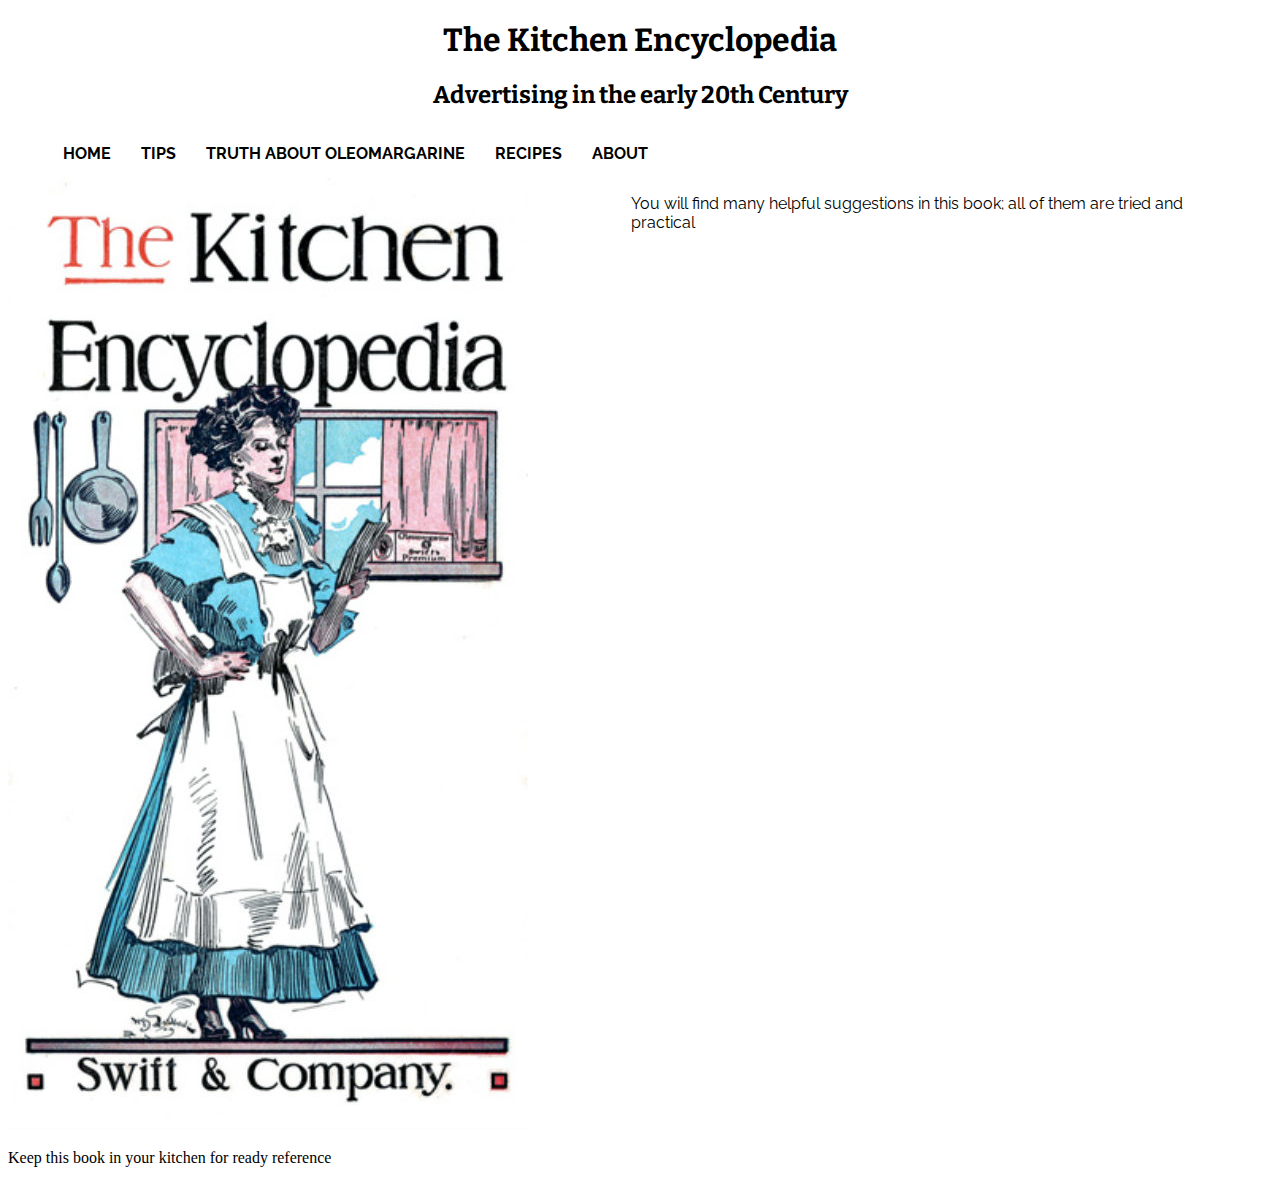
<file: index.html>
<!DOCTYPE html>
<html>
  <head>
    <meta charset="utf-8">
    <meta name="viewport" content="width=device-width, initial-scale=1">
    <style>
      @import url('https://fonts.googleapis.com/css?family=Bitter|Raleway');
    </style>
    <title>The Kitchen Encyclopedia</title>
    <link rel="stylesheet" href="style.css">
  </head>
  
  <body>
  <div class="container" >
   <header>
    <h1>The Kitchen Encyclopedia</h1>
    <h2>Advertising in the early 20th Century</h2>
    </header>
     <nav>
    
      <ul>
        <li><a href="index.html">Home</a></li>
    <li><a href= "help.html">Tips</a> </li>
    <li><a href= "oleomargarine.html"> Truth About Oleomargarine</a></li>
    <li><a href="#recipes.html">Recipes</a></li>
        <li><a href= "#about.html">About</a></li>
    </ul>
    </nav>
    <div class="phototext">
    <div class= "body">
    
    <img  src= "images/cover.jpg">
    </div>
    <div class= "body">
    <p>
      You will find many helpful
      suggestions in this book; all
      of them are tried and practical    
    </p>
    </div>
    </div>
    <footer>
        <p>
        Keep this book in your kitchen for ready reference
        </p>
     
    </footer>
    
    </div>
    </body>
</html>
</file>
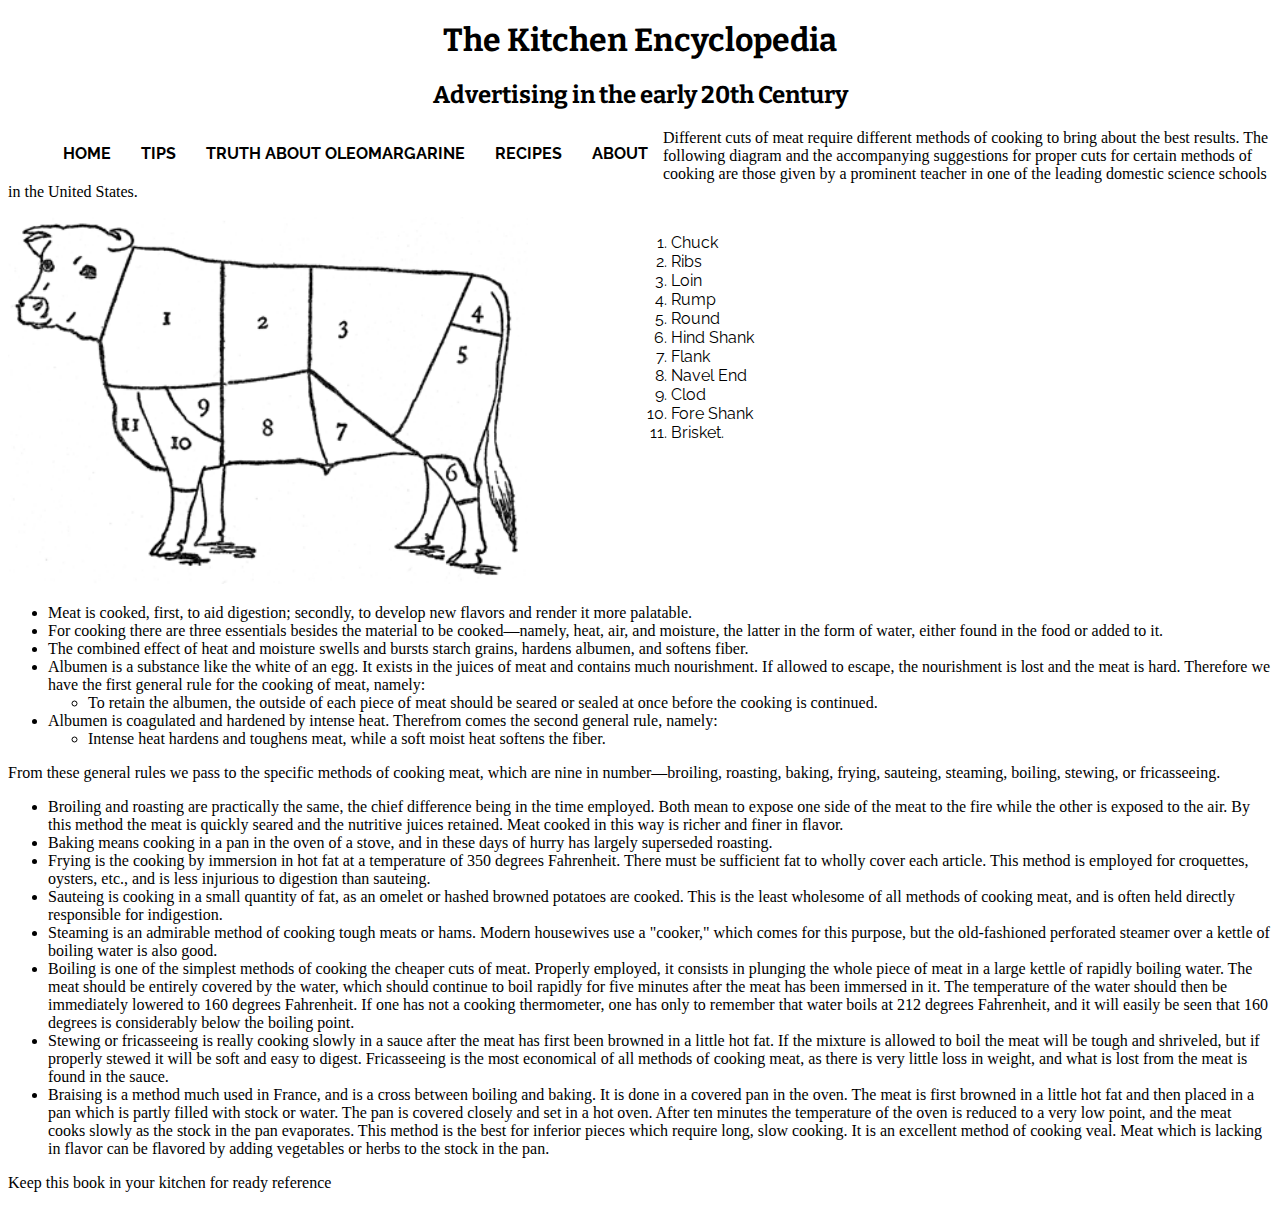
<file: meat.html>
<!DOCTYPE html>
<html>
  <head>
    <meta charset="utf-8">
    <meta name="viewport" content="width=device-width, initial-scale=1">
    <style>
      @import url('https://fonts.googleapis.com/css?family=Bitter|Raleway');
    </style>
    <title>The Kitchen Encyclopedia</title>
    <link rel="stylesheet" href="style.css">
  </head>

  <body>
    <div class="container" >
      <header>
        <h1>The Kitchen Encyclopedia</h1>
        <h2>Advertising in the early 20th Century</h2>
      </header>
      <nav>

        <ul>
          <li><a href="index.html">Home</a></li>
          <li><a href= "help.html">Tips</a> </li>
          <li><a href= "oleomargarine.html"> Truth About Oleomargarine</a></li>
          <li><a href="#recipes.html">Recipes</a></li>
          <li><a href= "#about.html">About</a></li>
        </ul>
      </nav>
   
      <div class="text">
      <p>Different cuts of meat require different methods of cooking to bring about the best results. The following diagram and the accompanying suggestions for proper cuts for certain methods of cooking are those given by a prominent teacher in one of the leading domestic science schools in the United States.</p>
      </div>
      <div class="phototext">
        <div class= "body">

        <img  src= "images/cow-parts.png">

        </div>
        <div class= "body">
          <p>
<ol>
          <li> Chuck</li>
  <li> Ribs </li>
  <li> Loin</li>
  <li> Rump</li>
  <li>Round</li> 
  <li>Hind Shank</li>
  <li>Flank</li>
  <li>Navel End</li>
  <li>Clod</li>
  <li>Fore Shank</li>
  <li>Brisket.</li>
          </ol>        
                      
        </div>
        <div class= "moretext">
          <ul>
            <li>Meat is cooked, first, to aid digestion; secondly, to develop new flavors and render it more palatable.

          </li>
            <li>For cooking there are three essentials besides the material to be cooked—namely, heat, air, and moisture, the latter in the form of water, either found in the food or added to it.

            </li>
            <li>The combined effect of heat and moisture swells and bursts starch grains, hardens albumen, and softens fiber.

            </li>
            <li>Albumen is a substance like the white of an egg. It exists in the juices of meat and contains much nourishment. If allowed to escape, the nourishment is lost and the meat is hard. Therefore we have the first general rule for the cooking of meat, namely:</li>
            <ul><li>To retain the albumen, the outside of each piece of meat should be seared or sealed at once before the cooking is continued.

              </li></ul>
            <li>Albumen is coagulated and hardened by intense heat. Therefrom comes the second general rule, namely:

            </li>
            <ul><li>Intense heat hardens and toughens meat, while a soft moist heat softens the fiber.
              </li>
            </ul>  
          </ul>
          <div class= "moretext">
            <p>From these general rules we pass to the specific methods of cooking meat, which are nine in number—broiling, roasting, baking, frying, sauteing, steaming, boiling, stewing, or fricasseeing.</p>
          <ul>
            <li>Broiling and roasting are practically the same, the chief difference being in the time employed. Both mean to expose one side of the meat to the fire while the other is exposed to the air. By this method the meat is quickly seared and the nutritive juices retained. Meat cooked in this way is richer and finer in flavor.

            </li>
            <li>Baking means cooking in a pan in the oven of a stove, and in these days of hurry has largely superseded roasting.

            </li>
            <li>Frying is the cooking by immersion in hot fat at a temperature of 350 degrees Fahrenheit. There must be sufficient fat to wholly cover each article. This method is employed for croquettes, oysters, etc., and is less injurious to digestion than sauteing.

            </li>
            <li>Sauteing is cooking in a small quantity of fat, as an omelet or hashed browned potatoes are cooked. This is the least wholesome of all methods of cooking meat, and is often held directly responsible for indigestion.

            </li>
            <li>Steaming is an admirable method of cooking tough meats or hams. Modern housewives use a "cooker," which comes for this purpose, but the old-fashioned perforated steamer over a kettle of boiling water is also good.

            </li>
            <li>Boiling is one of the simplest methods of cooking the cheaper cuts of meat. Properly employed, it consists in plunging the whole piece of meat in a large kettle of rapidly boiling water. The meat should be entirely covered by the water, which should continue to boil rapidly for five minutes after the meat has been immersed in it. The temperature of the water should then be immediately lowered to 160 degrees Fahrenheit. If one has not a cooking thermometer, one has only to remember that water boils at 212 degrees Fahrenheit, and it will easily be seen that 160 degrees is considerably below the boiling point.

            </li>
            <li>Stewing or fricasseeing is really cooking slowly in a sauce after the meat has first been browned in a little hot fat. If the mixture is allowed to boil the meat will be tough and shriveled, but if properly stewed it will be soft and easy to digest. Fricasseeing is the most economical of all methods of cooking meat, as there is very little loss in weight, and what is lost from the meat is found in the sauce.

            </li>
            <li>Braising is a method much used in France, and is a cross between boiling and baking. It is done in a covered pan in the oven. The meat is first browned in a little hot fat and then placed in a pan which is partly filled with stock or water. The pan is covered closely and set in a hot oven. After ten minutes the temperature of the oven is reduced to a very low point, and the meat cooks slowly as the stock in the pan evaporates. This method is the best for inferior pieces which require long, slow cooking. It is an excellent method of cooking veal. Meat which is lacking in flavor can be flavored by adding vegetables or herbs to the stock in the pan.

            </li>
            </ul>
          </div>
      </div>
      <footer>
        <p>
          Keep this book in your kitchen for ready reference
        </p>

      </footer>

    </div>
  </body>
</html>
</file>
<file: style.css>
header {font-family: Bitter, serif; text-align: center; }

 nav ul 
{background-color:lightblue; list-style-type: none;}

 nav li 
{display: inline-block; 
padding: 15px;
float: left;
  font-family: Raleway;
  color:black; font-weight: bold;
  
}

  nav a 
{text-decoration: none; font-family: Raleway; color: black; text-transform: uppercase;
  
width: 120px;
}

.body {
  font-family: Raleway,sans-serif;
  display: inline-block;
  width: 49%;
  vertical-align: top;
  
    
    
    .half-box {
      display: inline-block;
      width: 50%;
/*      vertical-align: top;*/
      background-color:orange;
      
  
}
</file>
